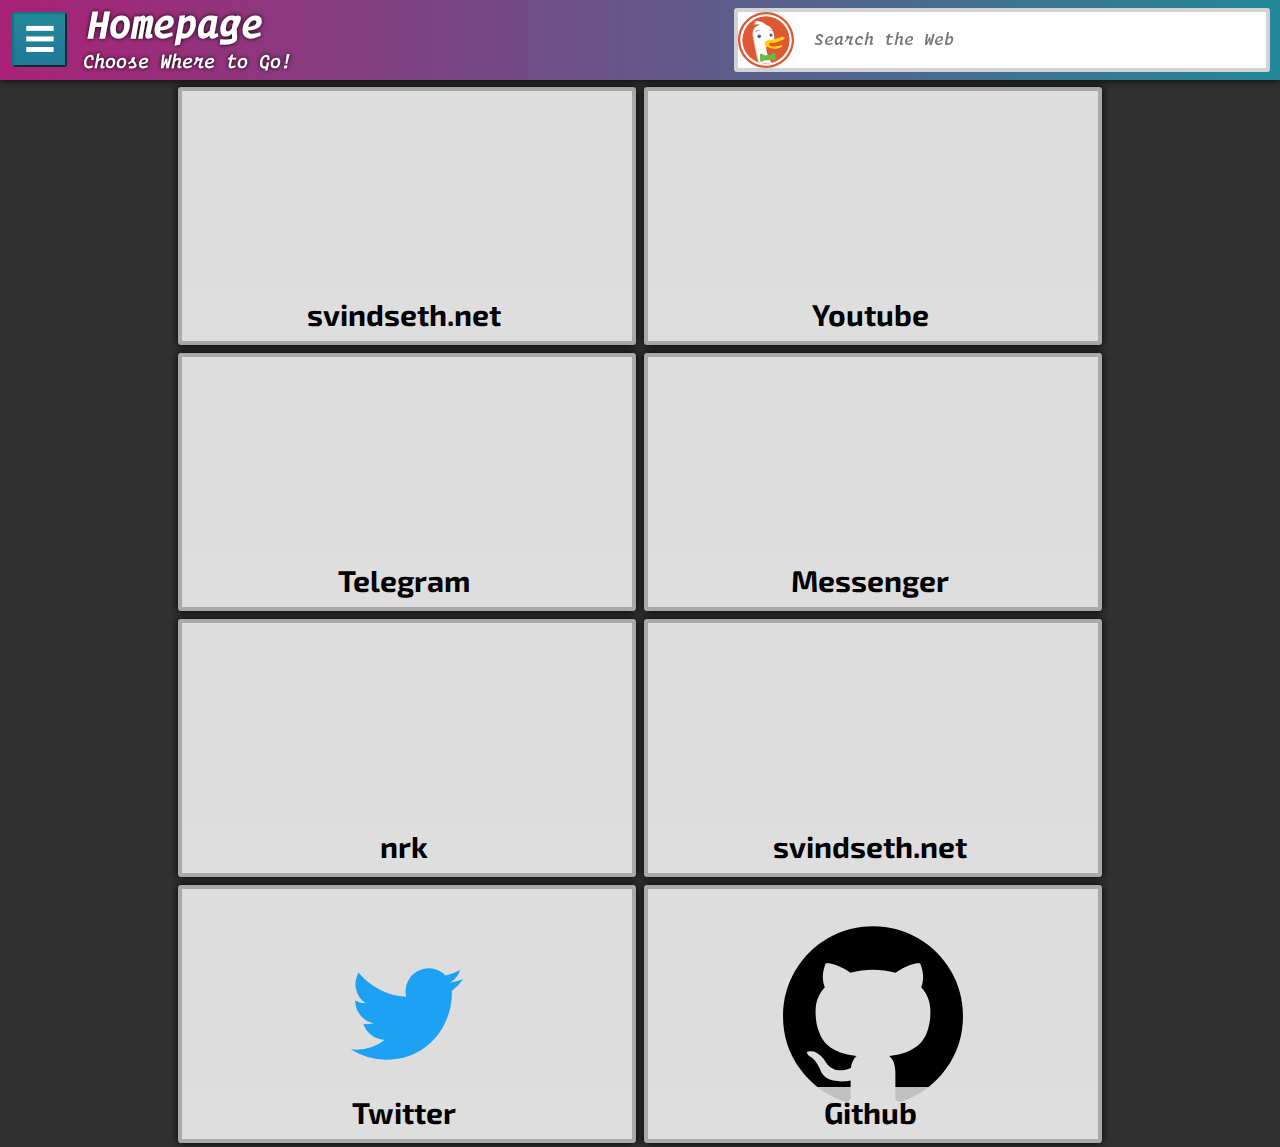
<file: index.html>
<!DOCTYPE html>
<html lang="en" dir="ltr">
  <head>
    <meta charset="utf-8">
    <title>Homepage</title>
    <link rel="shortcut icon" href="images/favicon.png">
    <link href="https://fonts.googleapis.com/css?family=Average" rel="stylesheet">
    <link href="https://fonts.googleapis.com/css?family=Exo+2" rel="stylesheet">
    <link rel="stylesheet" href="css/normalize.css">
    <link rel="stylesheet" href="css/styles.css">
    <link rel="stylesheet" href="css/fonts.css">
    <link rel="stylesheet" id="wow-theme" href="css/thm4.css">
    <meta name="wot-verification" content="166882ff3af400d8952e"/>
  </head>
  <body onload="loadTheme(); firstVisit(); chooseHeaderColor1(); document.search.q.focus();">

    <div id="header">
      <div id="header-1">
        <button class="header-button" onclick="showSettingsPanel();"><img src="images/menu.svg" alt="menu"></button>
        <div class="logo-text">
          <h1 class="header-title" id="inTitle"></h1>
          <h3 class="header-subtitle" id="inSubtitle"></h3>
        </div>
      </div>
      <form class="search-box" name="search" method="get" action="https://duckduckgo.com/">
        <img src="images/dax-logo.svg" alt="quack" height="56px">
        <input class="search-field" type="text" name="q" placeholder="Search the Web" autocomplete="off"/>
      </form>
    </div>
    <div class="header-box"></div>

    <div id="search">

    </div>

    <div id="cards">
      <div class="c c-svindseth clickable" onclick="location.href='https://svindseth.net/'">
        <div class="c-image"></div>
        <div class="c-text-box">
          <h2 class="c-text">svindseth.net</h2>
        </div>
      </div>
      <div class="c c-youtube clickable" onclick="location.href='https://youtube.com/'">
        <div class="c-image"></div>
        <div class="c-text-box">
          <h2 class="c-text">Youtube</h2>
        </div>
      </div>
      <div class="c c-telegram clickable" onclick="location.href='https://web.telegram.org/'">
        <div class="c-image"></div>
        <div class="c-text-box">
          <h2 class="c-text">Telegram</h2>
        </div>
      </div>
      <div class="c c-messenger clickable" onclick="location.href='https://messenger.com/'">
        <div class="c-image"></div>
        <div class="c-text-box">
          <h2 class="c-text">Messenger</h2>
        </div>
      </div>
      <div class="c c-placeholder clickable" onclick="location.href='https://nrk.no/'">
        <div class="c-image"></div>
        <div class="c-text-box">
          <h2 class="c-text">nrk</h2>
        </div>
      </div>
      <div class="c c-placeholder clickable" onclick="location.href='https://svindseth.net/'">
        <div class="c-image"></div>
        <div class="c-text-box">
          <h2 class="c-text">svindseth.net</h2>
        </div>
      </div>
      <div class="c c-twitter clickable" onclick="location.href='https://twitter.com/'">
        <div class="c-image"></div>
        <div class="c-text-box">
          <h2 class="c-text">Twitter</h2>
        </div>
      </div>
      <div class="c c-github clickable" onclick="location.href='https://github.com/'">
        <div class="c-image"></div>
        <div class="c-text-box">
          <h2 class="c-text">Github</h2>
        </div>
      </div>
    </div>

    <div id="cover" style="display: none;" onclick="hideSettingsPanel();"></div>
    <div id="settings-panel" style="display: none;">
      <button class="header-button" onclick="hideSettingsPanel();"><img src="images/back.svg" alt="back"></button>
      <div class="settings-row">
        <div class="settings-panel-grp">
          <h1>Theme</h1>
        </div>
        <div class="settings-panel-grp">
          <button type="button" name="button" class="settings-button border-left" onclick="setTheme(1);"><h6>Pink & Blue</h6></button><!--
       --><button type="button" name="button" class="settings-button" onclick="setTheme(2);"><h6>Green & Blue</h6></button><!--
       --><button type="button" name="button" class="settings-button" onclick="setTheme(3);"><h6>Blue & Grey</h6></button><!--
       --><button type="button" name="button" class="settings-button" onclick="setTheme(4); applyCustomColor();"><h6>Custom</h6></button><!--
       --><button type="button" name="button" class="settings-button border-right" onclick="setTheme(4); chooseHeaderColor1();"><h6>Random Color!</h6></button>
        </div>
      </div>
      <div class="settings-row">
        <form class="" action="createCustomColor();" method="post">
          <input type="text" name="color" placeholder="set custom color">
        </form>
      </div>
      <div class="settings-row">
        <h1>setting 3</h1>
      </div>
    </div>

  </body>
  <script type="text/javascript" src="js/scripts.js"></script>
  <script type="text/javascript" src="js/index-strings.js"></script>
  <script type="text/javascript" src="js/color-chooser.js"></script>
</html>
</file>
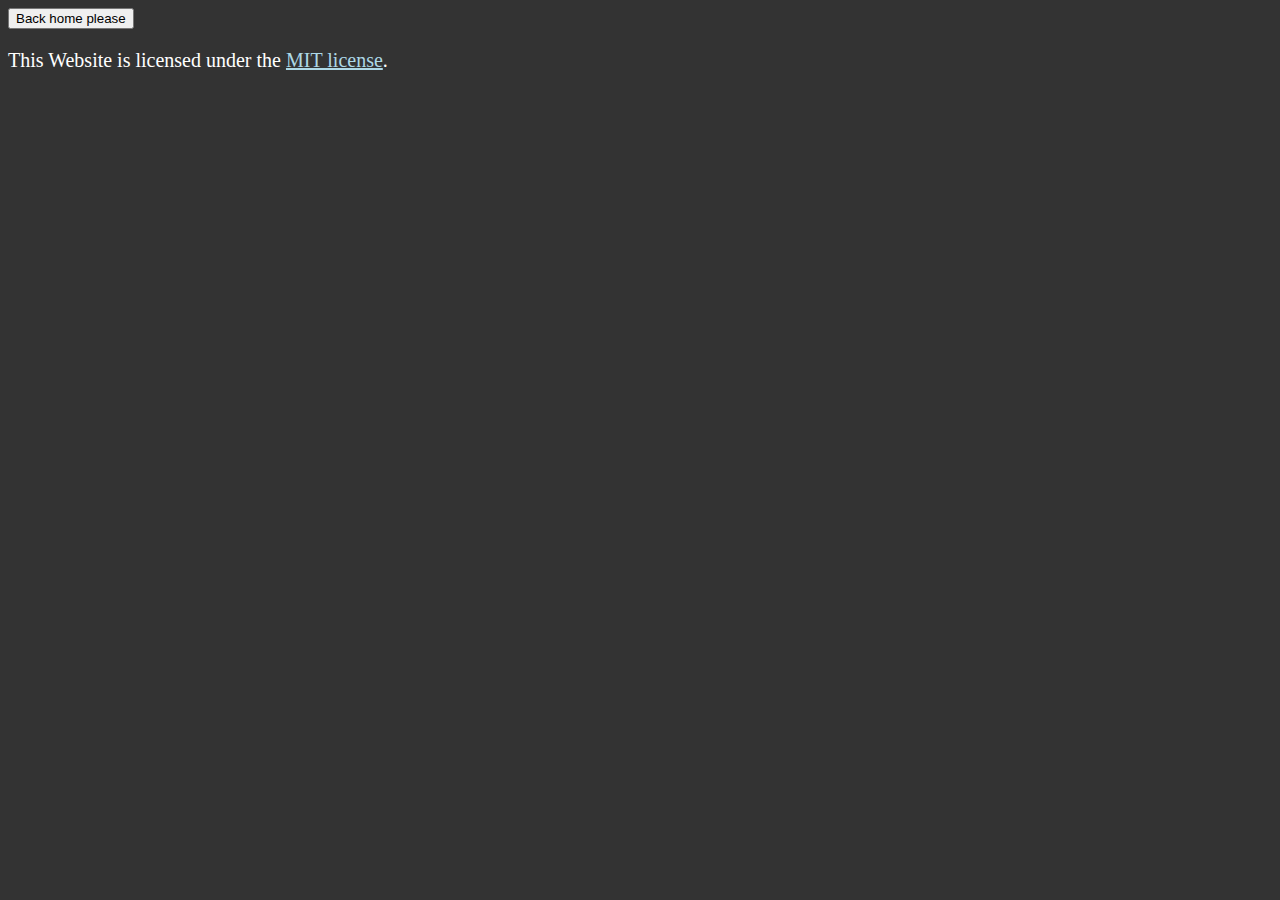
<file: copyright.html>
<!DOCTYPE html>
<html lang="en" dir="ltr">
  <head>
    <meta charset="utf-8">
    <title></title>
  </head>
  <body>
    <button type="button" name="button" onclick="location.href='index.html'">Back home please</button>
    <p>This Website is licensed under the <a href="LICENSE">MIT license</a>.</p>
  </body>
  <style>
    body{background-color: #333;color: white;}a{color: lightblue;}p{font-size: 20px;}</style>
</html>
</file>
<file: css/styles.css>
html {
  height: 100vh;
}

body {
    /*background-image: linear-gradient(#424242, #212121);*/
}

* {
  outline: none;
  -moz-user-select: none;
  -webkit-user-select: none;
  user-select: none;
}

:focus {
  outline: none !important;
}

::-moz-focus-inner {
  border: 0 !important;
}

h1 {
  padding: 0px;
  padding-left: 0px;
  padding-right: 0px;
  margin: 8px;
  font-size: 40px;
  font-family: 'Exo 2', sans-serif;
}

h2 {
  padding: 0px;
  padding-left: 0px;
  padding-right: 0px;
  margin: 6px;
  font-size: 30px;
  line-height: 30px;
  height: 30px;
  font-family: 'Exo 2', sans-serif;
}

h3 {
  padding: 0px;
  padding-left: 0px;
  padding-right: 0px;
  margin: 4px;
  font-size: 20px;
  line-height: 20px;
  font-family: 'Exo 2', sans-serif;
}

h6 {
  padding: 0px;
  padding-left: 0px;
  padding-right: 0px;
  margin: 8px;
  font-size: 60px;
  font-family: 'Exo 2', sans-serif;
}

p {
  padding: 3px;
  padding-left: 0px;
  padding-right: 0px;
  margin: 0px;
  font-size: 24px;
  font-family: 'Average', serif;
}

a {
  text-decoration: none;
}

#search {
  display: flex;
  flex-flow: row nowrap;
  justify-content: center;
  height: auto;
}

.search-box {
  display: flex;
  width: auto;
  margin: auto 10px;
  border: solid lightgray 4px;
  border-radius: 3px;
  flex-flow: row nowrap;
  justify-content: space-between;
  background-color: white;
}

.search-box:hover {
  border-color: white;
  box-shadow: 0 0 2px white;
}

.search-field {
  height: 50px;
  margin: 0 0;
  width: 320px;
  padding-left: 20px;
  color: black;
  font-family: 'Operator Mono Medium Italic', sans-serif;
  font-size: 18px;
  border: 0;
  border-radius: 0;
  transition: 100ms;
}

.search-field:focus {
  width: 450px;
  transition: 100ms;
}

#cover {
  height: 100vh;
  width: 100%;
  z-index: 10;
  background-color: rgba(0, 0, 0, 0.7);
  position: fixed;
  top: 0;
  left: 0;
}

#settings-panel {
  position: fixed;
  left: 0;
  top: 0;
  width: auto;
  min-width: 600px;
  height: 100vh;
  background-color: #555;
  z-index: 11;
  box-shadow: 0 0 2px #5555;
}

.settings-row {
  width: 100%;
  height: auto;
  min-height: 80px;
  display: flex;
  flex-flow: row nowrap;
  justify-content: space-between;
}

.settings-row > * {
/*  display: inline-block;*/
  margin: 4px 8px;
}

.settings-row-grp {

}

.settings-button {
  display: inline-block;
  width: 120px;
  height: 50px;
  overflow: hidden;
  margin: 8px 0;
  vertical-align: middle;
  border-radius: 0;
}

.border-left {
  border-bottom-left-radius: 3px;
  border-top-left-radius: 3px;
}

.border-right {
  border-bottom-right-radius: 3px;
  border-top-right-radius: 3px;
}

.settings-button > * {
  font-size: 14px;
  font-family: 'Exo 2', sans-serif;
}

#cards {
  display: flex;
  flex-flow: row wrap;
  justify-content: center;
  align-items: flex-start;
}

.vertical {
  text-decoration: none;
  writing-mode: vertical-rl;
}

.c-rl {
  position: relative;
  margin-right: 4px;
  float: right;
}

#c-important {
  font-size: 32px;
}

.turnable {
  transition: 0.15s;
}

.turnable:active {
  transform: rotateZ(180deg);
}

.clickable {
  transition: 100ms;
}

.clickable:hover {
  border: solid white 4px;
  box-shadow: 0 0 2px white;
  cursor: pointer;
}

.c-image {
  height: calc(100% - 52px);
  width: 100%;
  background-size: 100% 100%;
}

.c-text {
  margin-left: 0px;
  text-align: center;
}

.text-ud {
  transform: rotateZ(180deg);
}

.question {
  display: block;
}

.c:active .question {
  display: none;
}

.answer {
  display: none;
}

.c:active .answer {
  display: block;
}

.c-text-box {
  height: 50px;
  background-size: 100% 50px;
  padding-top: 4px;
}

.group-left {
  float: left;
  width: 50%;
}

.group-right {
  float: right;
  width: 50%;
}

.c-left {
  float: left;
}

.c-right {
  float: right;
}

.c-karolinefoto {
  background-image: url("../images/karolinefoto.jpg");
  background-size: 100% auto;
  background-position: center;
  background-repeat: no-repeat;
}

.c-t9 {
  background-image: url("../images/t9.png");
  background-size: 100% auto;
  background-position: center;
  background-repeat: no-repeat;
}

.c-firelauncher {
  background-image: url("../images/FireLauncher.png");
  background-size: 100% auto;
  background-position: center;
  background-repeat: no-repeat;
}

.c-firemusic {
  background-image: url("../images/FireMusic.png");
  background-size: 100% auto;
  background-position: center;
  background-repeat: no-repeat;
}

.c-old {
  background-image: url("../images/old.png");
  background-size: 100% auto;
  background-position: center;
  background-repeat: no-repeat;
}

.c-twitter {
  background-image: url("../images/Twitter_Logo_Blue.svg");
  background-size: 40% auto;
  background-position: center;
  background-repeat: no-repeat;
}

.c-github {
  background-image: url("../images/social/github-logo.svg");
  background-size: 40% auto;
  background-position: center;
  background-repeat: no-repeat;
}

.c {
  width: 450px;
  height: 250px;
  border: solid darkgray 4px;
  margin: 4px;
  overflow: hidden;
}

.c-short {
  height: 90px;
}

.c-medium {
  height: 270px;
}

.c-tall {
  height: 540px;
}

.c-thin {
  width: calc(25% - 8px);
}

#header {
  display: flex;
  flex-flow: row nowrap;
  justify-content: space-between;
  width: 100%;
  height: 80px;
  /*background-image: linear-gradient(to right, #a27 0%, #289 100%);*/
  box-shadow: 0px 0px 8px black;
  position: fixed;
  top: 0px;
  left: 0px;
  z-index: 2;
/*  filter: blur(2px);*/
}

#header-1 {
  display: flex;
  flex-flow: row nowrap;
}

.header-box {
  height: 83px;
}

.header-title {
  text-align: left;
  margin-top: 0px;
  margin-bottom: 5px;
  font-size: 40px;
  font-family: 'Operator Mono Medium Italic', sans-serif;
}

.header-subtitle {
  text-align: left;
  padding-bottom: 4px;
  font-family: 'Operator Mono Book Italic', sans-serif;
}

.header-button {
  height: 55px;
  width: 55px;
  margin-left: 12px;
  margin-top: 12px;
  margin-right: 12px;
  padding: 0;
}

.header-button > img {
  height: 50px;
  width: 36px;
  margin: auto;
  padding: 0;
  border-radius: 0;
  filter: invert(1);
}

.header-button-back {
  height: 55px;
  width: 120px;
  display: block;

  margin-top: 12px;
  margin-left: 12px;
}

.header-button-copyright {
  height: 55px;
  width: 120px;
  display: block;
  position: fixed;
  top: 12px;
  right: 12px;
}

.hidden {
  display: none;
}

.upright {
  text-orientation: upright;
  text-transform: full-width;
}

.logo-text {
  text-align: center;
  color: white;
  text-shadow: 0px 0px 1px white;
  font-size: 40px;
  margin-top: 0px;
  margin-bottom: 5px;
}

.button-transparent {
  background: none;
  background-image: none;
  border: none;
}

button {
  font-family: 'Exo 2', sans-serif;
  font-size: 16px;
  height: 48px;
  transition: 0;
}

button:hover {
  transition: 0;
  cursor: pointer;
}

button:active {
  transition: 0;
  cursor: pointer;
}

button span {
  display: block;
  transform: rotate(-90deg);
}

.span-text-margin {
  margin-block-start: 80px;
  margin-right: 4px;
}
</file>
<file: css/fonts.css>
@font-face {
font-family: 'Operator Mono Bold';
font-style: normal;
font-weight: normal;
src: local('Operator Mono Bold'), url('../fonts/OperatorMono-Bold.woff') format('woff');
}


@font-face {
font-family: 'Operator Mono Bold Italic';
font-style: normal;
font-weight: normal;
src: local('Operator Mono Bold Italic'), url('../fonts/OperatorMono-BoldItalic.woff') format('woff');
}


@font-face {
font-family: 'Operator Mono Extra Light';
font-style: normal;
font-weight: normal;
src: local('Operator Mono Extra Light'), url('../fonts/OperatorMono-XLight.woff') format('woff');
}


@font-face {
font-family: 'Operator Mono Extra Light Italic';
font-style: normal;
font-weight: normal;
src: local('Operator Mono Extra Light Italic'), url('../fonts/OperatorMono-XLightItalic.woff') format('woff');
}


@font-face {
font-family: 'Operator Mono Light';
font-style: normal;
font-weight: normal;
src: local('Operator Mono Light'), url('../fonts/OperatorMono-Light.woff') format('woff');
}


@font-face {
font-family: 'Operator Mono Light Italic';
font-style: normal;
font-weight: normal;
src: local('Operator Mono Light Italic'), url('../fonts/OperatorMono-LightItalic.woff') format('woff');
}


@font-face {
font-family: 'Operator Mono Book';
font-style: normal;
font-weight: normal;
src: local('Operator Mono Book'), url('../fonts/OperatorMono-Book.woff') format('woff');
}


@font-face {
font-family: 'Operator Mono Book Italic';
font-style: normal;
font-weight: normal;
src: local('Operator Mono Book Italic'), url('../fonts/OperatorMono-BookItalic.woff') format('woff');
}


@font-face {
font-family: 'Operator Mono Medium';
font-style: normal;
font-weight: normal;
src: local('Operator Mono Medium'), url('../fonts/OperatorMono-Medium.woff') format('woff');
}


@font-face {
font-family: 'Operator Mono Medium Italic';
font-style: normal;
font-weight: normal;
src: local('Operator Mono Medium Italic'), url('../fonts/OperatorMono-MediumItalic.woff') format('woff');
}
</file>
<file: css/thm4.css>
html
{
  background-color: #333;
  color: white;
}

a
{
  color: #E91E63;
}

#c-important
{
  background-image: linear-gradient(#F22, #F00);
  color: white;
  text-shadow: 0px 0px 20px white;
}

.turnable
{
  transition: 0.8s;
}

.c:active
{
  filter: opacity(0.8);
}

.c-text-box
{
  background-color: #0008;
}

.c
{
  background-color: white;
  box-shadow: 0px 0px 8px black;
  border-radius: 3px;
  border-color;
  color: white;
}

#header
{
/*  background-image: linear-gradient(to right, red 0%, yellow 20%, lightgreen 40%, cyan 60%, blue 80%, violet 100%);*/
/*  background-image: linear-gradient(to right, rgba();*/
  box-shadow: 0px 0px 8px black;
}

.header-title
{
  color: white;
  text-shadow: 0px 0px 4px lightgrey;
}

.header-subtitle
{
  color: white;
  text-shadow: 0px 0px 4px lightgrey;
}

.header-button-back
{
/*  background-color: #0FF;*/
}

.header-button-copyright
{
/*  background-color: #0FF;*/
}

button
{
  border-radius: 3px;
  border: solid 2px darkgray;
  background-image: linear-gradient(#e51d98, #ce1a89);
  color: white;
}

button:hover
{
  background-image: linear-gradient(#e51d98, #ce1a89);
  border-color: white;
  color: white;
  box-shadow: 0 0 1px white;
}

button:active
{
  background-image: linear-gradient(#e51d98, #ce1a89);
  border-color: grey;
  color: #222;
}
</file>
